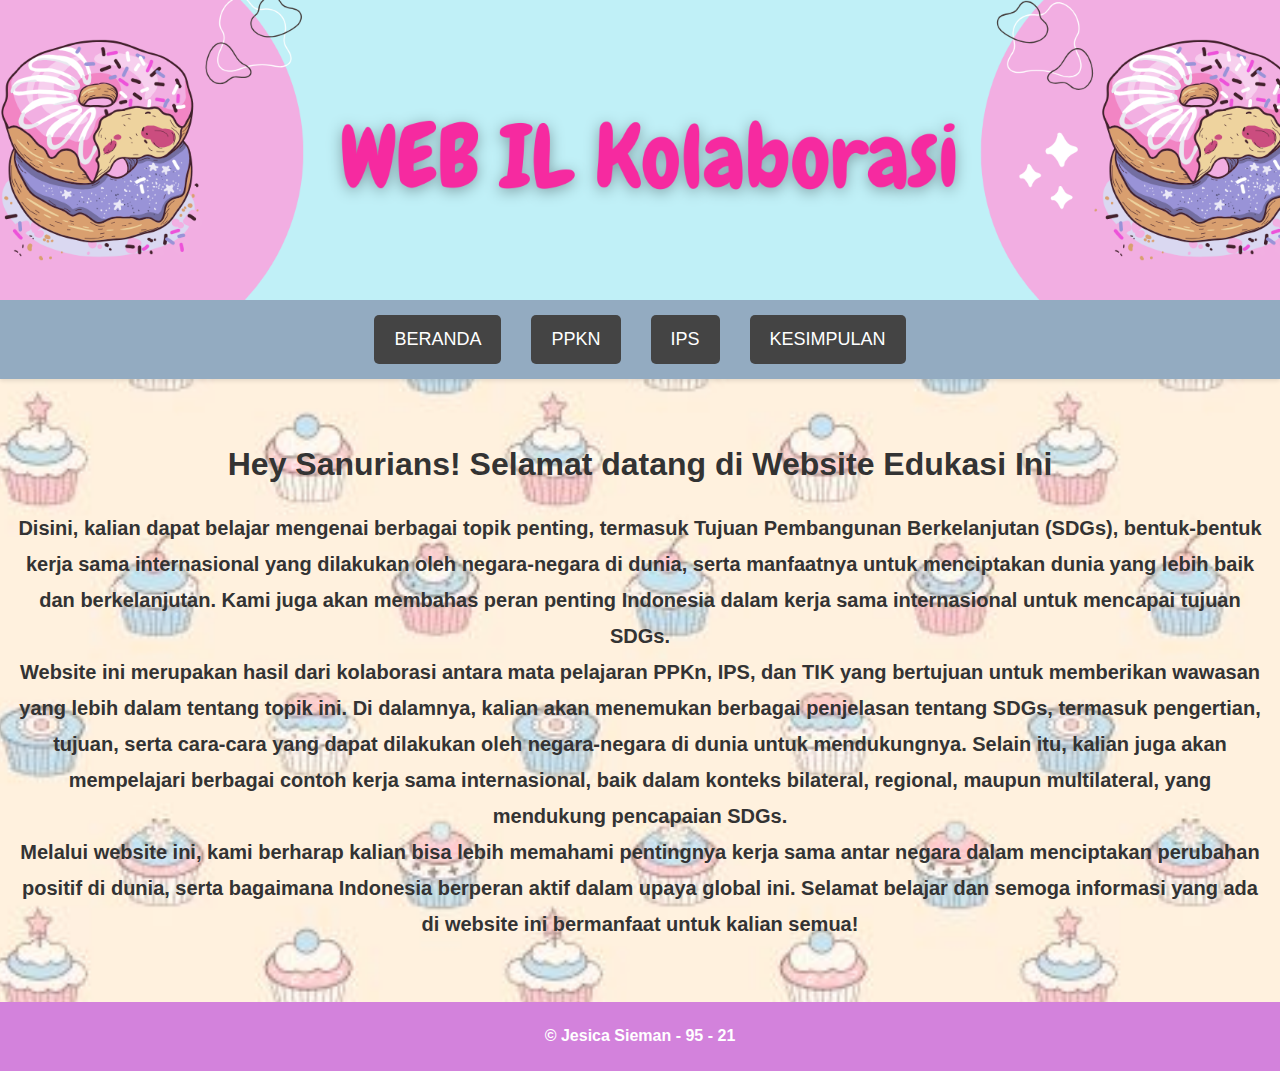
<file: index.html>
<!DOCTYPE html>
<html lang="id">
<head>
    <meta charset="UTF-8">
    <meta name="viewport" content="width=device-width, initial-scale=1.0">
    <title>Kolaborasi Web Il</title>
    <link rel="stylesheet" href="style.css">
</head>
<body>
    <!-- Header Section with the custom image -->
    <header>
        <img src="WEB IL Kolaborasi.png" alt="WEB IL KOLABORASI">
    </header>

    <!-- Navigation Bar -->
    <nav>
        <ul>
            <li><a href="index.html">Beranda</a></li>
            <li class="dropdown">
                <a href="#" class="dropbtn">PPKn</a>
                <div class="dropdown-content">
                    <a href="ppkn-kerjasama.html">Apa itu kerjasama</a>
                
                    <a href="ppkn-indonesia-jepang.html">Indonesia x Jepang</a>
                    <a href="ppkn-pancasila.html">Dampak dan nilai Pancasila</a>
                </div>
            </li>
            <li class="dropdown">
                <a href="#" class="dropbtn">IPS</a>
                <div class="dropdown-content">
                    <a href="ips-sdgs.html">SDGs</a>
                    <a href="ips-kerjasama.html">Kerjasama</a>
                    <a href="ips-hubungan-sebab-akibat.html">Hubungan Sebab Akibat</a>
                </div>
            </li>
            <li><a href="kesimpulan.html">Kesimpulan</a></li>
        </ul>
    </nav>

    <!-- Main Content -->
    <main>
        <section>
            <h2>Hey Sanurians! Selamat datang di Website Edukasi Ini</h2>
            <p>Disini, kalian dapat belajar mengenai berbagai topik penting, termasuk Tujuan Pembangunan Berkelanjutan (SDGs), bentuk-bentuk kerja sama internasional yang dilakukan oleh negara-negara di dunia, serta manfaatnya untuk menciptakan dunia yang lebih baik dan berkelanjutan. Kami juga akan membahas peran penting Indonesia dalam kerja sama internasional untuk mencapai tujuan SDGs.</p>

            <p>Website ini merupakan hasil dari kolaborasi antara mata pelajaran PPKn, IPS, dan TIK yang bertujuan untuk memberikan wawasan yang lebih dalam tentang topik ini. Di dalamnya, kalian akan menemukan berbagai penjelasan tentang SDGs, termasuk pengertian, tujuan, serta cara-cara yang dapat dilakukan oleh negara-negara di dunia untuk mendukungnya. Selain itu, kalian juga akan mempelajari berbagai contoh kerja sama internasional, baik dalam konteks bilateral, regional, maupun multilateral, yang mendukung pencapaian SDGs.</p>

            <p>Melalui website ini, kami berharap kalian bisa lebih memahami pentingnya kerja sama antar negara dalam menciptakan perubahan positif di dunia, serta bagaimana Indonesia berperan aktif dalam upaya global ini. Selamat belajar dan semoga informasi yang ada di website ini bermanfaat untuk kalian semua!</p>
        </section>
    </main>

    <!-- Footer -->
    <footer>
        <p>&copy; Jesica Sieman - 95 - 21</p>
    </footer>
</body>
</html>
</file>
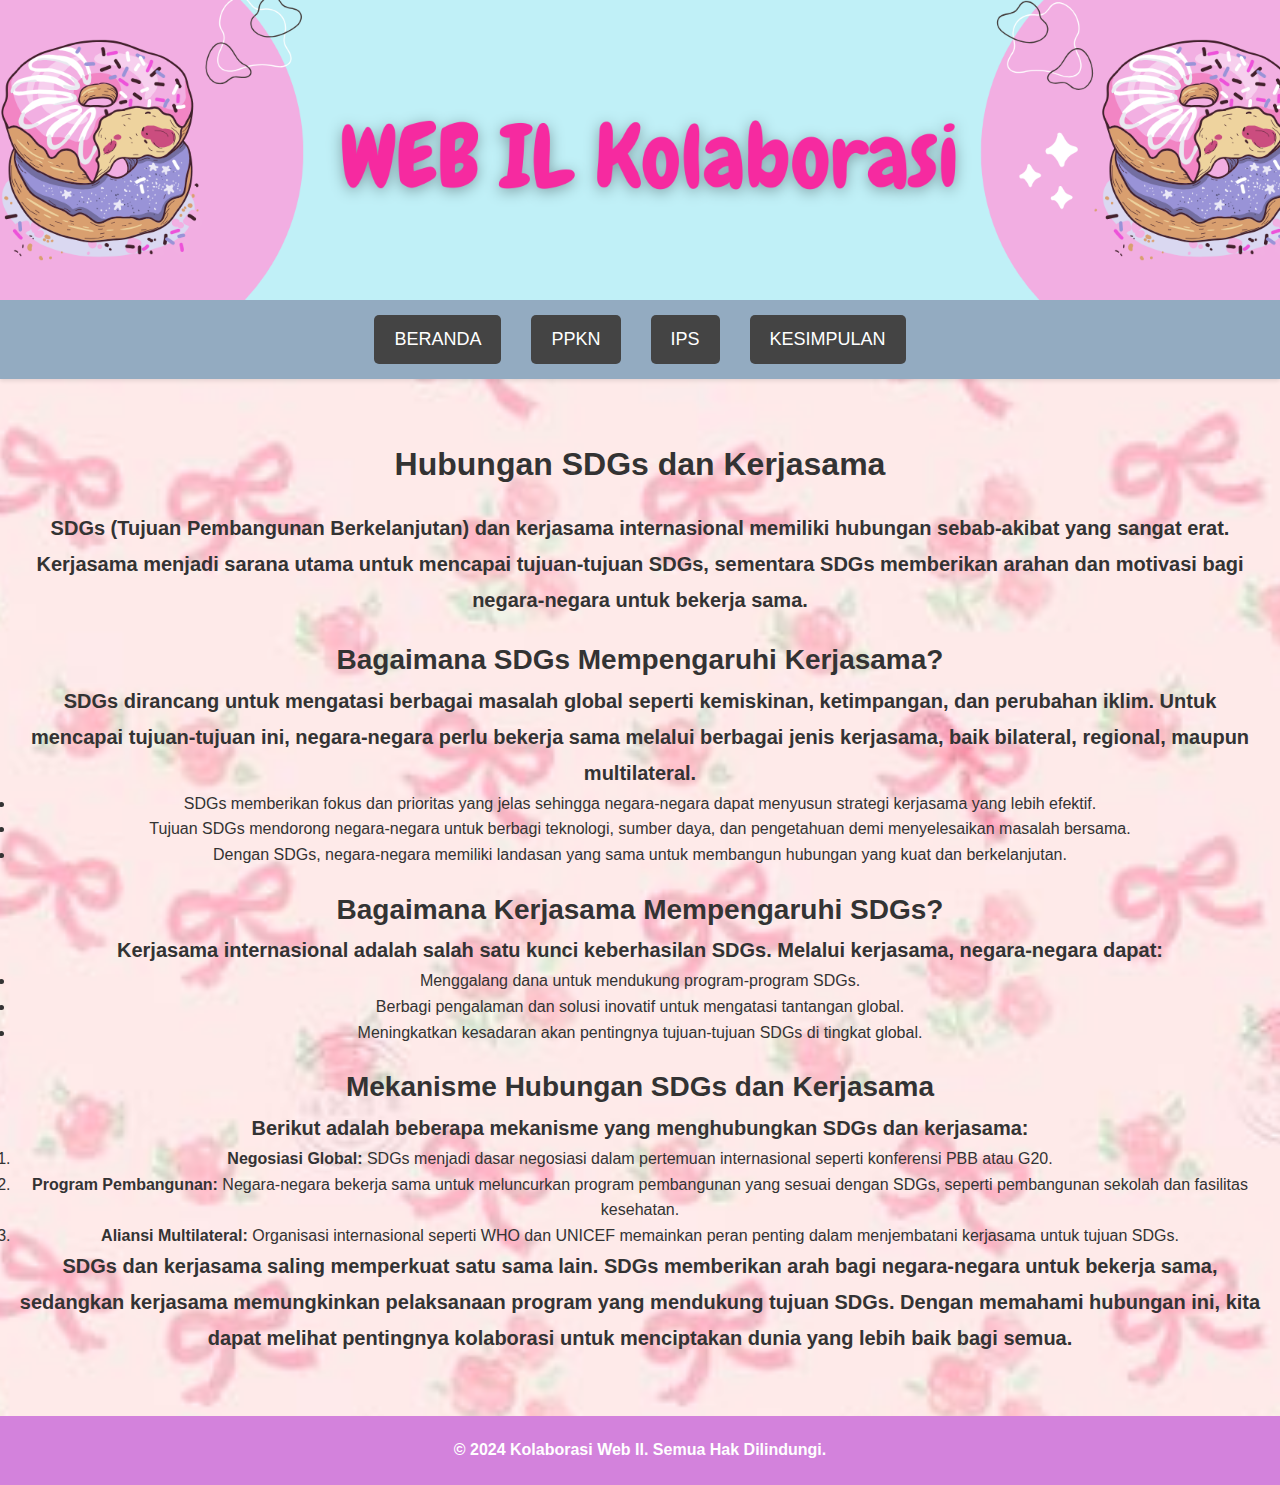
<file: ips-hubungan-sebab-akibat.html>
<!DOCTYPE html>
<html lang="id">
<head>
    <meta charset="UTF-8">
    <meta name="viewport" content="width=device-width, initial-scale=1.0">
    <title>Hubungan SDGs dan Kerjasama - IPS</title>
    <link rel="stylesheet" href="style.css">
    <style>
        body {
            background: url('no.7.jpg') no-repeat center center/cover;
        }
    </style>
</head>
<body>
    <!-- Header Section -->
    <header>
        <img src="WEB IL Kolaborasi.png" alt="WEB IL KOLABORASI">
    </header>

    <!-- Navigation Bar -->
    <nav>
        <ul>
            <li><a href="index.html">Beranda</a></li>
            <li class="dropdown">
                <a href="#" class="dropbtn">PPKn</a>
                <div class="dropdown-content">
                    <a href="ppkn-kerjasama.html">Apa itu Kerjasama</a>
                    <a href="ppkn-sdgs.html">SDGs dan Pendidikan</a>
                    <a href="ppkn-indonesia-jepang.html">Indonesia x Jepang</a>
                    <a href="ppkn-pancasila.html">Dampak dan Nilai Pancasila</a>
                </div>
            </li>
            <li class="dropdown">
                <a href="#" class="dropbtn">IPS</a>
                <div class="dropdown-content">
                    <a href="ips-sdgs.html">SDGs</a>
                    <a href="ips-kerjasama.html">Kerjasama</a>
                    <a href="ips-hubungan-sebab-akibat.html">Hubungan Sebab Akibat</a>
                </div>
            </li>
            <li><a href="kesimpulan.html">Kesimpulan</a></li>
        </ul>
    </nav>

    <!-- Main Content -->
    <main>
        <section>
            <h2>Hubungan SDGs dan Kerjasama</h2>
            <p>SDGs (Tujuan Pembangunan Berkelanjutan) dan kerjasama internasional memiliki hubungan sebab-akibat yang sangat erat. Kerjasama menjadi sarana utama untuk mencapai tujuan-tujuan SDGs, sementara SDGs memberikan arahan dan motivasi bagi negara-negara untuk bekerja sama.</p>

            <h3>Bagaimana SDGs Mempengaruhi Kerjasama?</h3>
            <p>SDGs dirancang untuk mengatasi berbagai masalah global seperti kemiskinan, ketimpangan, dan perubahan iklim. Untuk mencapai tujuan-tujuan ini, negara-negara perlu bekerja sama melalui berbagai jenis kerjasama, baik bilateral, regional, maupun multilateral.</p>
            <ul>
                <li>SDGs memberikan fokus dan prioritas yang jelas sehingga negara-negara dapat menyusun strategi kerjasama yang lebih efektif.</li>
                <li>Tujuan SDGs mendorong negara-negara untuk berbagi teknologi, sumber daya, dan pengetahuan demi menyelesaikan masalah bersama.</li>
                <li>Dengan SDGs, negara-negara memiliki landasan yang sama untuk membangun hubungan yang kuat dan berkelanjutan.</li>
            </ul>

            <h3>Bagaimana Kerjasama Mempengaruhi SDGs?</h3>
            <p>Kerjasama internasional adalah salah satu kunci keberhasilan SDGs. Melalui kerjasama, negara-negara dapat:</p>
            <ul>
                <li>Menggalang dana untuk mendukung program-program SDGs.</li>
                <li>Berbagi pengalaman dan solusi inovatif untuk mengatasi tantangan global.</li>
                <li>Meningkatkan kesadaran akan pentingnya tujuan-tujuan SDGs di tingkat global.</li>
            </ul>

            <h3>Mekanisme Hubungan SDGs dan Kerjasama</h3>
            <p>Berikut adalah beberapa mekanisme yang menghubungkan SDGs dan kerjasama:</p>
            <ol>
                <li><strong>Negosiasi Global:</strong> SDGs menjadi dasar negosiasi dalam pertemuan internasional seperti konferensi PBB atau G20.</li>
                <li><strong>Program Pembangunan:</strong> Negara-negara bekerja sama untuk meluncurkan program pembangunan yang sesuai dengan SDGs, seperti pembangunan sekolah dan fasilitas kesehatan.</li>
                <li><strong>Aliansi Multilateral:</strong> Organisasi internasional seperti WHO dan UNICEF memainkan peran penting dalam menjembatani kerjasama untuk tujuan SDGs.</li>
            </ol>

            <p>SDGs dan kerjasama saling memperkuat satu sama lain. SDGs memberikan arah bagi negara-negara untuk bekerja sama, sedangkan kerjasama memungkinkan pelaksanaan program yang mendukung tujuan SDGs. Dengan memahami hubungan ini, kita dapat melihat pentingnya kolaborasi untuk menciptakan dunia yang lebih baik bagi semua.</p>
        </section>
    </main>

    <!-- Footer -->
    <footer>
        <p>&copy; 2024 Kolaborasi Web Il. Semua Hak Dilindungi.</p>
    </footer>
</body>
</html>
</file>
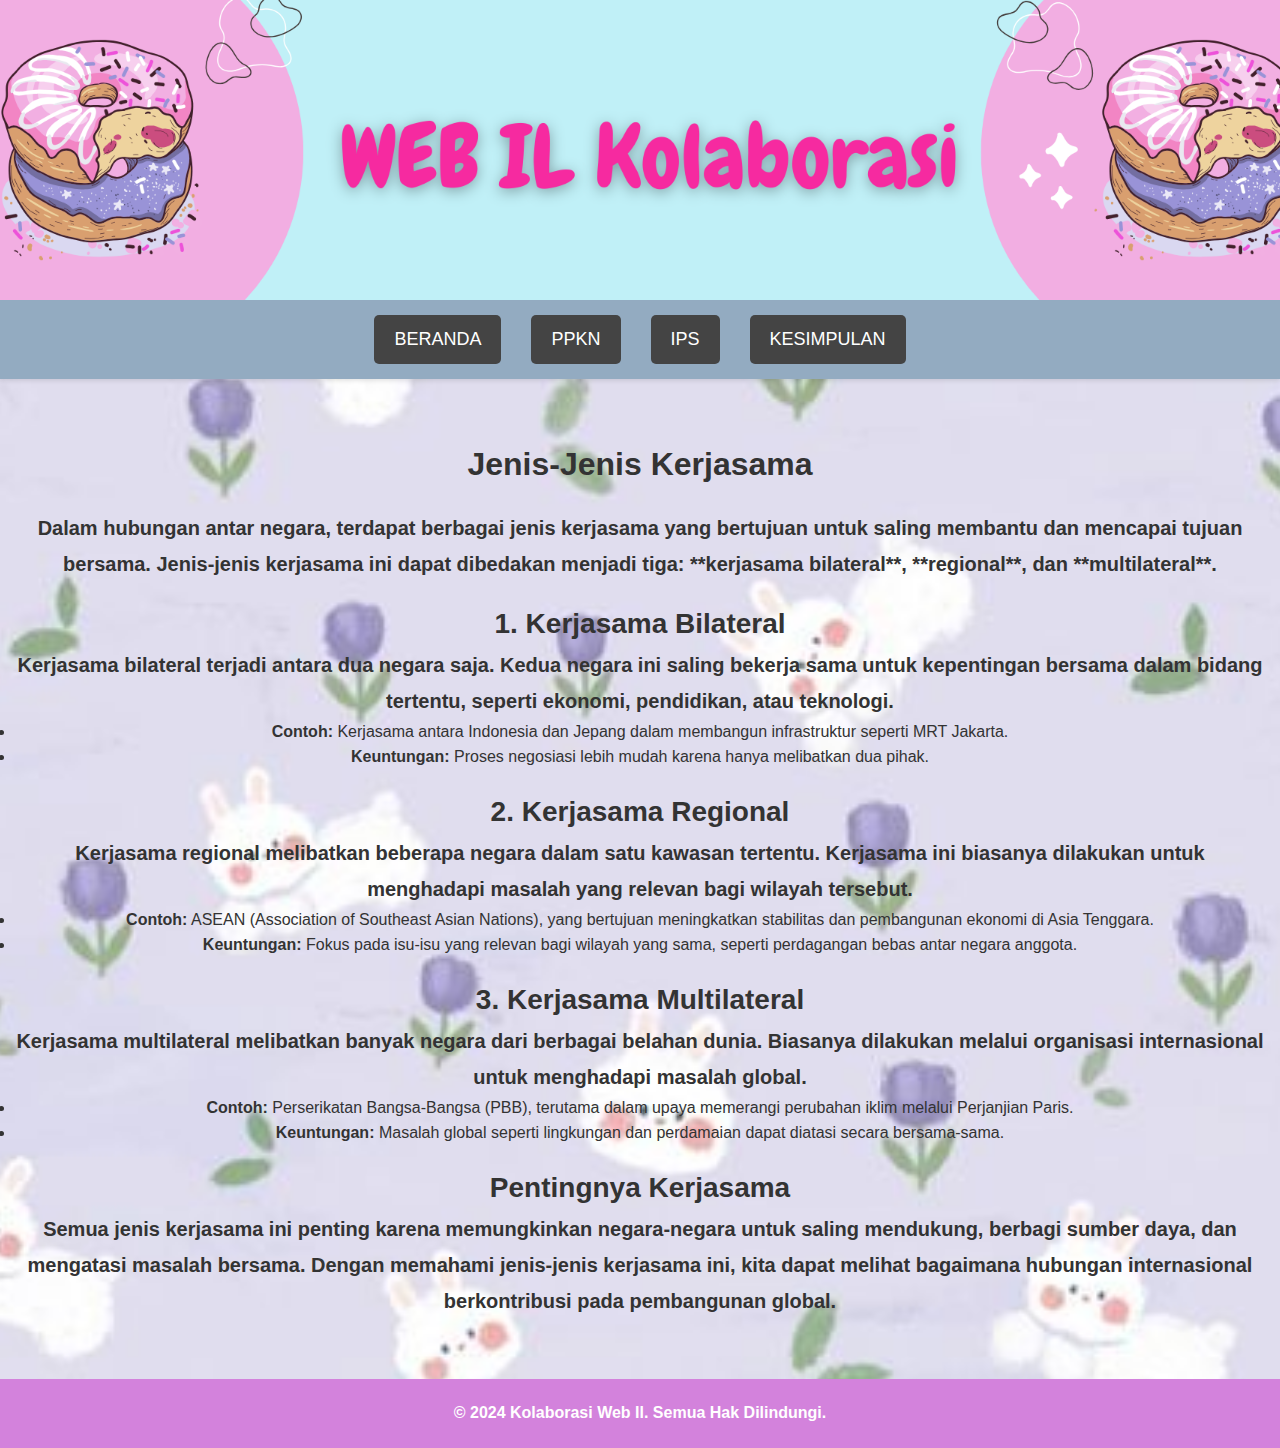
<file: ips-kerjasama.html>
<!DOCTYPE html>
<html lang="id">
<head>
    <meta charset="UTF-8">
    <meta name="viewport" content="width=device-width, initial-scale=1.0">
    <title>Jenis-Jenis Kerjasama - IPS</title>
    <link rel="stylesheet" href="style.css">
    <style>
        body {
            background: url('no.6.jpg') no-repeat center center/cover;
        }
    </style>
</head>
<body>
    <!-- Header Section -->
    <header>
        <img src="WEB IL Kolaborasi.png" alt="WEB IL KOLABORASI">
    </header>

    <!-- Navigation Bar -->
    <nav>
        <ul>
            <li><a href="index.html">Beranda</a></li>
            <li class="dropdown">
                <a href="#" class="dropbtn">PPKn</a>
                <div class="dropdown-content">
                    <a href="ppkn-kerjasama.html">Apa itu Kerjasama</a>
                    <a href="ppkn-sdgs.html">SDGs dan Pendidikan</a>
                    <a href="ppkn-indonesia-jepang.html">Indonesia x Jepang</a>
                    <a href="ppkn-pancasila.html">Dampak dan Nilai Pancasila</a>
                </div>
            </li>
            <li class="dropdown">
                <a href="#" class="dropbtn">IPS</a>
                <div class="dropdown-content">
                    <a href="ips-sdgs.html">SDGs</a>
                    <a href="ips-kerjasama.html">Kerjasama</a>
                    <a href="ips-hubungan-sebab-akibat.html">Hubungan Sebab Akibat</a>
                </div>
            </li>
            <li><a href="kesimpulan.html">Kesimpulan</a></li>
        </ul>
    </nav>

    <!-- Main Content -->
    <main>
        <section>
            <h2>Jenis-Jenis Kerjasama</h2>
            <p>Dalam hubungan antar negara, terdapat berbagai jenis kerjasama yang bertujuan untuk saling membantu dan mencapai tujuan bersama. Jenis-jenis kerjasama ini dapat dibedakan menjadi tiga: **kerjasama bilateral**, **regional**, dan **multilateral**.</p>

            <h3>1. Kerjasama Bilateral</h3>
            <p>Kerjasama bilateral terjadi antara dua negara saja. Kedua negara ini saling bekerja sama untuk kepentingan bersama dalam bidang tertentu, seperti ekonomi, pendidikan, atau teknologi.</p>
            <ul>
                <li><strong>Contoh:</strong> Kerjasama antara Indonesia dan Jepang dalam membangun infrastruktur seperti MRT Jakarta.</li>
                <li><strong>Keuntungan:</strong> Proses negosiasi lebih mudah karena hanya melibatkan dua pihak.</li>
            </ul>

            <h3>2. Kerjasama Regional</h3>
            <p>Kerjasama regional melibatkan beberapa negara dalam satu kawasan tertentu. Kerjasama ini biasanya dilakukan untuk menghadapi masalah yang relevan bagi wilayah tersebut.</p>
            <ul>
                <li><strong>Contoh:</strong> ASEAN (Association of Southeast Asian Nations), yang bertujuan meningkatkan stabilitas dan pembangunan ekonomi di Asia Tenggara.</li>
                <li><strong>Keuntungan:</strong> Fokus pada isu-isu yang relevan bagi wilayah yang sama, seperti perdagangan bebas antar negara anggota.</li>
            </ul>

            <h3>3. Kerjasama Multilateral</h3>
            <p>Kerjasama multilateral melibatkan banyak negara dari berbagai belahan dunia. Biasanya dilakukan melalui organisasi internasional untuk menghadapi masalah global.</p>
            <ul>
                <li><strong>Contoh:</strong> Perserikatan Bangsa-Bangsa (PBB), terutama dalam upaya memerangi perubahan iklim melalui Perjanjian Paris.</li>
                <li><strong>Keuntungan:</strong> Masalah global seperti lingkungan dan perdamaian dapat diatasi secara bersama-sama.</li>
            </ul>

            <h3>Pentingnya Kerjasama</h3>
            <p>Semua jenis kerjasama ini penting karena memungkinkan negara-negara untuk saling mendukung, berbagi sumber daya, dan mengatasi masalah bersama. Dengan memahami jenis-jenis kerjasama ini, kita dapat melihat bagaimana hubungan internasional berkontribusi pada pembangunan global.</p>
        </section>
    </main>

    <!-- Footer -->
    <footer>
        <p>&copy; 2024 Kolaborasi Web Il. Semua Hak Dilindungi.</p>
    </footer>
</body>
</html>
</file>
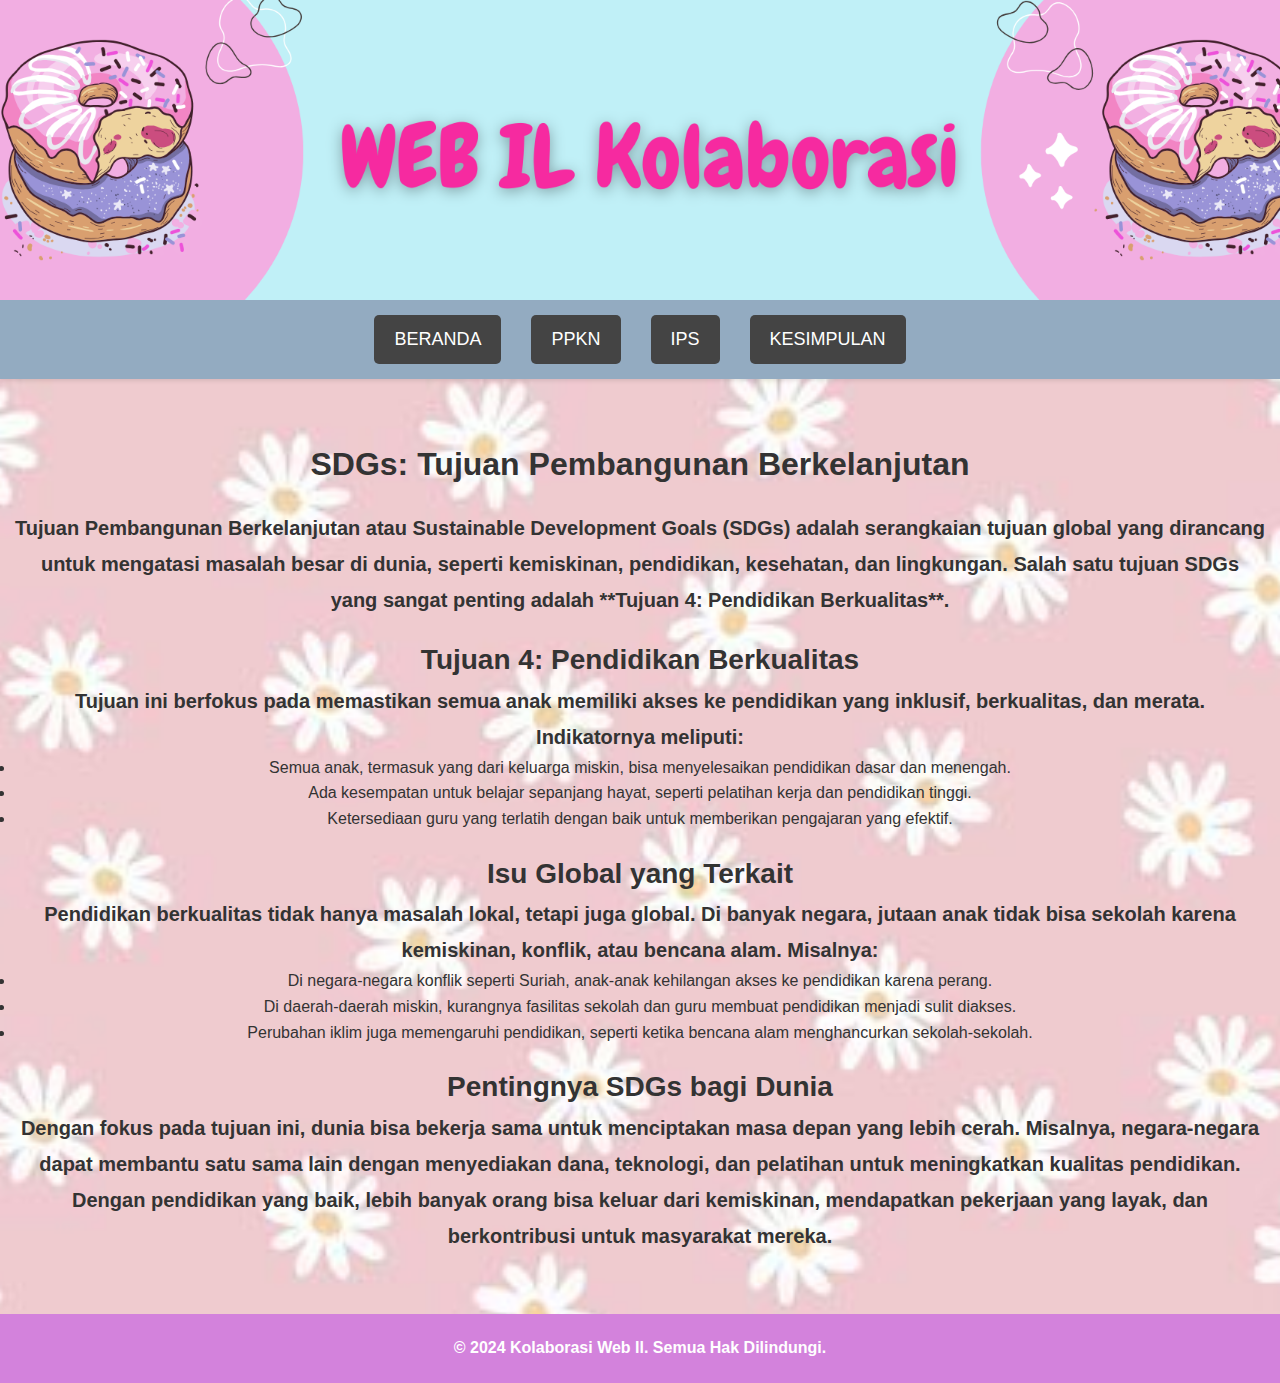
<file: ips-sdgs.html>
<!DOCTYPE html>
<html lang="id">
<head>
    <meta charset="UTF-8">
    <meta name="viewport" content="width=device-width, initial-scale=1.0">
    <title>SDGs dan Isu Global - IPS</title>
    <link rel="stylesheet" href="style.css">
    <style>
        body {
            background: url('no.5.jpg') no-repeat center center/cover;
        }
    </style>
</head>
<body>
    <!-- Header Section -->
    <header>
        <img src="WEB IL Kolaborasi.png" alt="WEB IL KOLABORASI">
    </header>

    <!-- Navigation Bar -->
    <nav>
        <ul>
            <li><a href="index.html">Beranda</a></li>
            <li class="dropdown">
                <a href="#" class="dropbtn">PPKn</a>
                <div class="dropdown-content">
                    <a href="ppkn-kerjasama.html">Apa itu Kerjasama</a>
                    <a href="ppkn-indonesia-jepang.html">Indonesia x Jepang</a>
                    <a href="ppkn-pancasila.html">Dampak dan Nilai Pancasila</a>
                </div>
            </li>
            <li class="dropdown">
                <a href="#" class="dropbtn">IPS</a>
                <div class="dropdown-content">
                    <a href="ips-sdgs.html">SDGs</a>
                    <a href="ips-kerjasama.html">Kerjasama</a>
                    <a href="ips-hubungan-sebab-akibat.html">Hubungan Sebab Akibat</a>
                </div>
            </li>
            <li><a href="kesimpulan.html">Kesimpulan</a></li>
        </ul>
    </nav>

    <!-- Main Content -->
    <main>
        <section>
            <h2>SDGs: Tujuan Pembangunan Berkelanjutan</h2>
            <p>Tujuan Pembangunan Berkelanjutan atau Sustainable Development Goals (SDGs) adalah serangkaian tujuan global yang dirancang untuk mengatasi masalah besar di dunia, seperti kemiskinan, pendidikan, kesehatan, dan lingkungan. Salah satu tujuan SDGs yang sangat penting adalah **Tujuan 4: Pendidikan Berkualitas**.</p>

            <h3>Tujuan 4: Pendidikan Berkualitas</h3>
            <p>Tujuan ini berfokus pada memastikan semua anak memiliki akses ke pendidikan yang inklusif, berkualitas, dan merata. Indikatornya meliputi:</p>
            <ul>
                <li>Semua anak, termasuk yang dari keluarga miskin, bisa menyelesaikan pendidikan dasar dan menengah.</li>
                <li>Ada kesempatan untuk belajar sepanjang hayat, seperti pelatihan kerja dan pendidikan tinggi.</li>
                <li>Ketersediaan guru yang terlatih dengan baik untuk memberikan pengajaran yang efektif.</li>
            </ul>

            <h3>Isu Global yang Terkait</h3>
            <p>Pendidikan berkualitas tidak hanya masalah lokal, tetapi juga global. Di banyak negara, jutaan anak tidak bisa sekolah karena kemiskinan, konflik, atau bencana alam. Misalnya:</p>
            <ul>
                <li>Di negara-negara konflik seperti Suriah, anak-anak kehilangan akses ke pendidikan karena perang.</li>
                <li>Di daerah-daerah miskin, kurangnya fasilitas sekolah dan guru membuat pendidikan menjadi sulit diakses.</li>
                <li>Perubahan iklim juga memengaruhi pendidikan, seperti ketika bencana alam menghancurkan sekolah-sekolah.</li>
            </ul>

            <h3>Pentingnya SDGs bagi Dunia</h3>
            <p>Dengan fokus pada tujuan ini, dunia bisa bekerja sama untuk menciptakan masa depan yang lebih cerah. Misalnya, negara-negara dapat membantu satu sama lain dengan menyediakan dana, teknologi, dan pelatihan untuk meningkatkan kualitas pendidikan. Dengan pendidikan yang baik, lebih banyak orang bisa keluar dari kemiskinan, mendapatkan pekerjaan yang layak, dan berkontribusi untuk masyarakat mereka.</p>
        </section>
    </main>

    <!-- Footer -->
    <footer>
        <p>&copy; 2024 Kolaborasi Web Il. Semua Hak Dilindungi.</p>
    </footer>
</body>
</html>
</file>
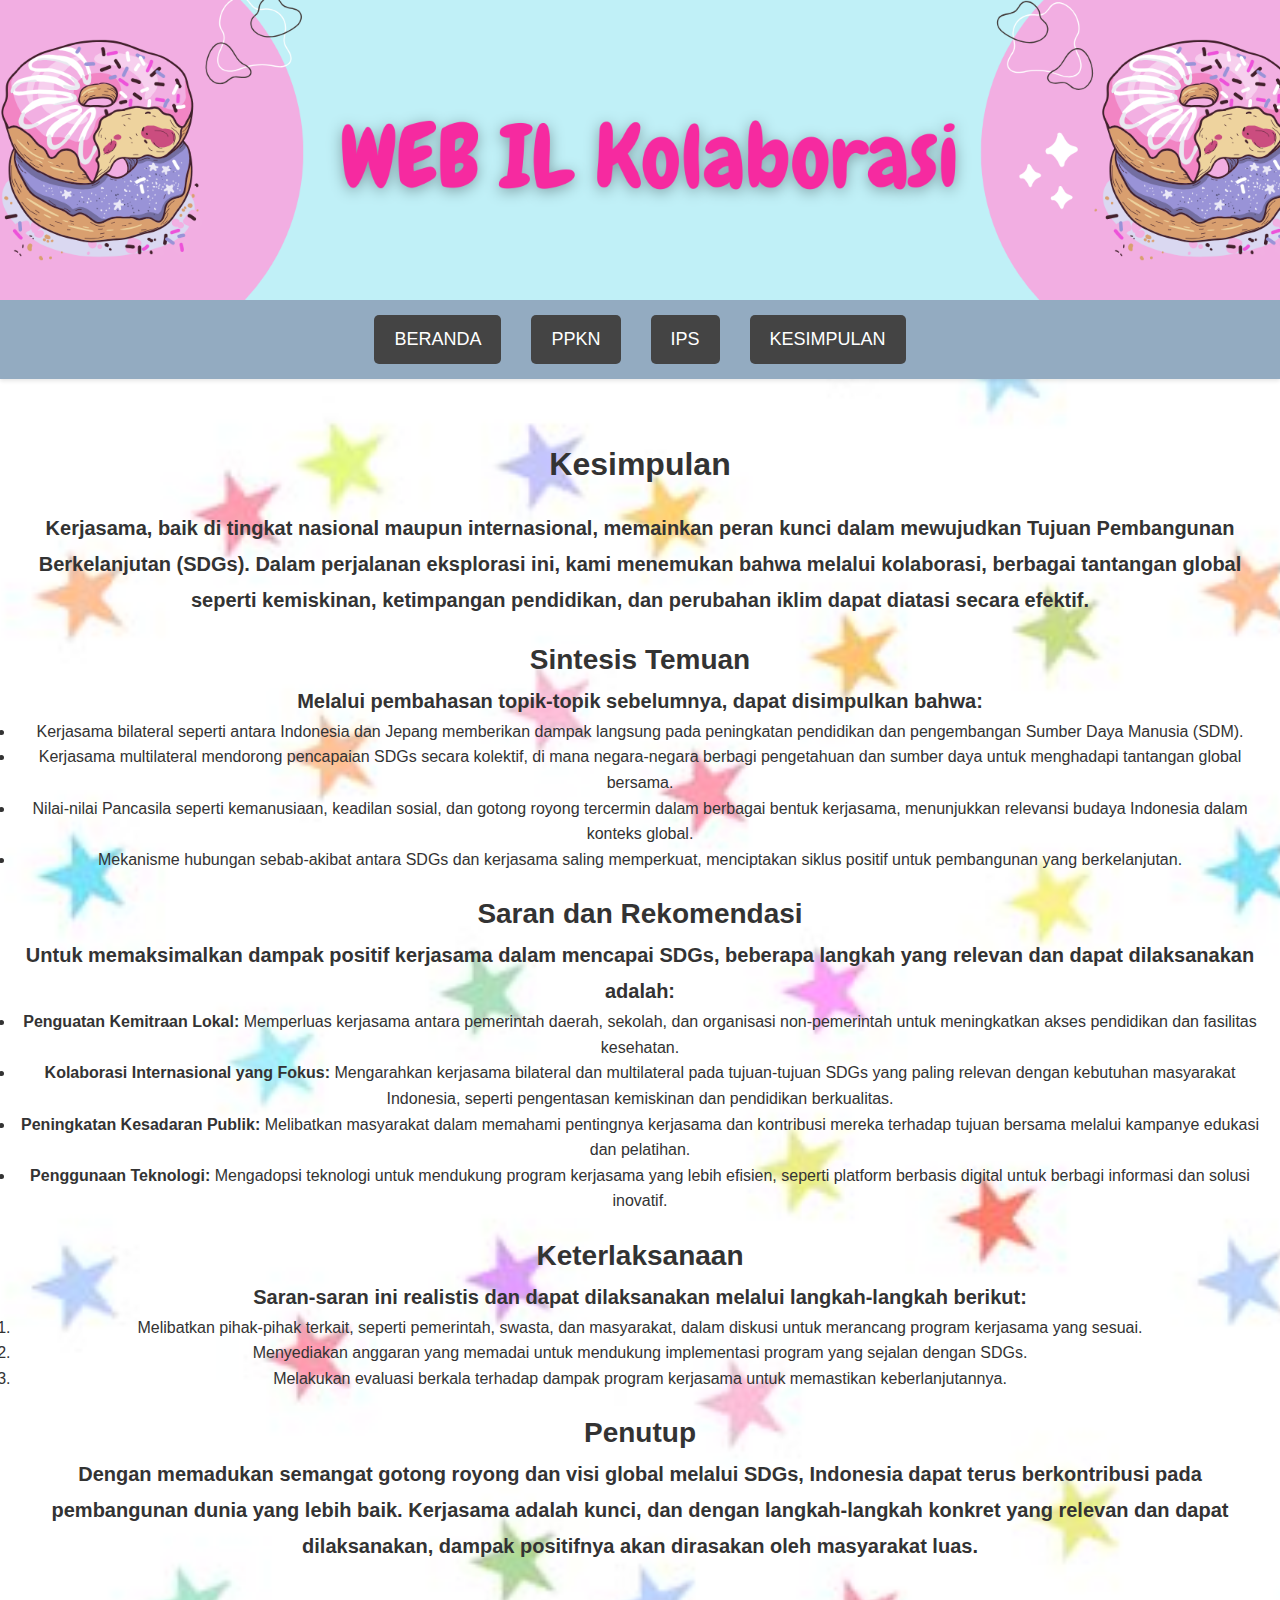
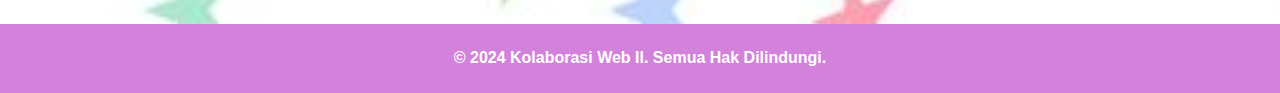
<file: kesimpulan.html>
<!DOCTYPE html>
<html lang="id">
<head>
    <meta charset="UTF-8">
    <meta name="viewport" content="width=device-width, initial-scale=1.0">
    <title>Kesimpulan - Kolaborasi Web IL</title>
    <link rel="stylesheet" href="style.css">
    <style>
        body {
            background: url('no.8.jpg') no-repeat center center/cover;
        }
    </style>
</head>
<body>
    <!-- Header Section -->
    <header>
        <img src="WEB IL Kolaborasi.png" alt="WEB IL KOLABORASI">
    </header>

    <!-- Navigation Bar -->
    <nav>
        <ul>
            <li><a href="index.html">Beranda</a></li>
            <li class="dropdown">
                <a href="#" class="dropbtn">PPKn</a>
                <div class="dropdown-content">
                    <a href="ppkn-kerjasama.html">Apa itu Kerjasama</a>
                    <a href="ppkn-sdgs.html">SDGs dan Pendidikan</a>
                    <a href="ppkn-indonesia-jepang.html">Indonesia x Jepang</a>
                    <a href="ppkn-pancasila.html">Dampak dan Nilai Pancasila</a>
                </div>
            </li>
            <li class="dropdown">
                <a href="#" class="dropbtn">IPS</a>
                <div class="dropdown-content">
                    <a href="ips-sdgs.html">SDGs</a>
                    <a href="ips-kerjasama.html">Kerjasama</a>
                    <a href="ips-hubungan-sebab-akibat.html">Hubungan Sebab Akibat</a>
                </div>
            </li>
            <li><a href="kesimpulan.html">Kesimpulan</a></li>
        </ul>
    </nav>

    <!-- Main Content -->
    <main>
        <section>
            <h2>Kesimpulan</h2>
            <p>Kerjasama, baik di tingkat nasional maupun internasional, memainkan peran kunci dalam mewujudkan Tujuan Pembangunan Berkelanjutan (SDGs). Dalam perjalanan eksplorasi ini, kami menemukan bahwa melalui kolaborasi, berbagai tantangan global seperti kemiskinan, ketimpangan pendidikan, dan perubahan iklim dapat diatasi secara efektif.</p>

            <h3>Sintesis Temuan</h3>
            <p>Melalui pembahasan topik-topik sebelumnya, dapat disimpulkan bahwa:</p>
            <ul>
                <li>Kerjasama bilateral seperti antara Indonesia dan Jepang memberikan dampak langsung pada peningkatan pendidikan dan pengembangan Sumber Daya Manusia (SDM).</li>
                <li>Kerjasama multilateral mendorong pencapaian SDGs secara kolektif, di mana negara-negara berbagi pengetahuan dan sumber daya untuk menghadapi tantangan global bersama.</li>
                <li>Nilai-nilai Pancasila seperti kemanusiaan, keadilan sosial, dan gotong royong tercermin dalam berbagai bentuk kerjasama, menunjukkan relevansi budaya Indonesia dalam konteks global.</li>
                <li>Mekanisme hubungan sebab-akibat antara SDGs dan kerjasama saling memperkuat, menciptakan siklus positif untuk pembangunan yang berkelanjutan.</li>
            </ul>

            <h3>Saran dan Rekomendasi</h3>
            <p>Untuk memaksimalkan dampak positif kerjasama dalam mencapai SDGs, beberapa langkah yang relevan dan dapat dilaksanakan adalah:</p>
            <ul>
                <li><strong>Penguatan Kemitraan Lokal:</strong> Memperluas kerjasama antara pemerintah daerah, sekolah, dan organisasi non-pemerintah untuk meningkatkan akses pendidikan dan fasilitas kesehatan.</li>
                <li><strong>Kolaborasi Internasional yang Fokus:</strong> Mengarahkan kerjasama bilateral dan multilateral pada tujuan-tujuan SDGs yang paling relevan dengan kebutuhan masyarakat Indonesia, seperti pengentasan kemiskinan dan pendidikan berkualitas.</li>
                <li><strong>Peningkatan Kesadaran Publik:</strong> Melibatkan masyarakat dalam memahami pentingnya kerjasama dan kontribusi mereka terhadap tujuan bersama melalui kampanye edukasi dan pelatihan.</li>
                <li><strong>Penggunaan Teknologi:</strong> Mengadopsi teknologi untuk mendukung program kerjasama yang lebih efisien, seperti platform berbasis digital untuk berbagi informasi dan solusi inovatif.</li>
            </ul>

            <h3>Keterlaksanaan</h3>
            <p>Saran-saran ini realistis dan dapat dilaksanakan melalui langkah-langkah berikut:</p>
            <ol>
                <li>Melibatkan pihak-pihak terkait, seperti pemerintah, swasta, dan masyarakat, dalam diskusi untuk merancang program kerjasama yang sesuai.</li>
                <li>Menyediakan anggaran yang memadai untuk mendukung implementasi program yang sejalan dengan SDGs.</li>
                <li>Melakukan evaluasi berkala terhadap dampak program kerjasama untuk memastikan keberlanjutannya.</li>
            </ol>

            <h3>Penutup</h3>
            <p>Dengan memadukan semangat gotong royong dan visi global melalui SDGs, Indonesia dapat terus berkontribusi pada pembangunan dunia yang lebih baik. Kerjasama adalah kunci, dan dengan langkah-langkah konkret yang relevan dan dapat dilaksanakan, dampak positifnya akan dirasakan oleh masyarakat luas.</p>
        </section>
    </main>

    <!-- Footer -->
    <footer>
        <p>&copy; 2024 Kolaborasi Web Il. Semua Hak Dilindungi.</p>
    </footer>
</body>
</html>
</file>
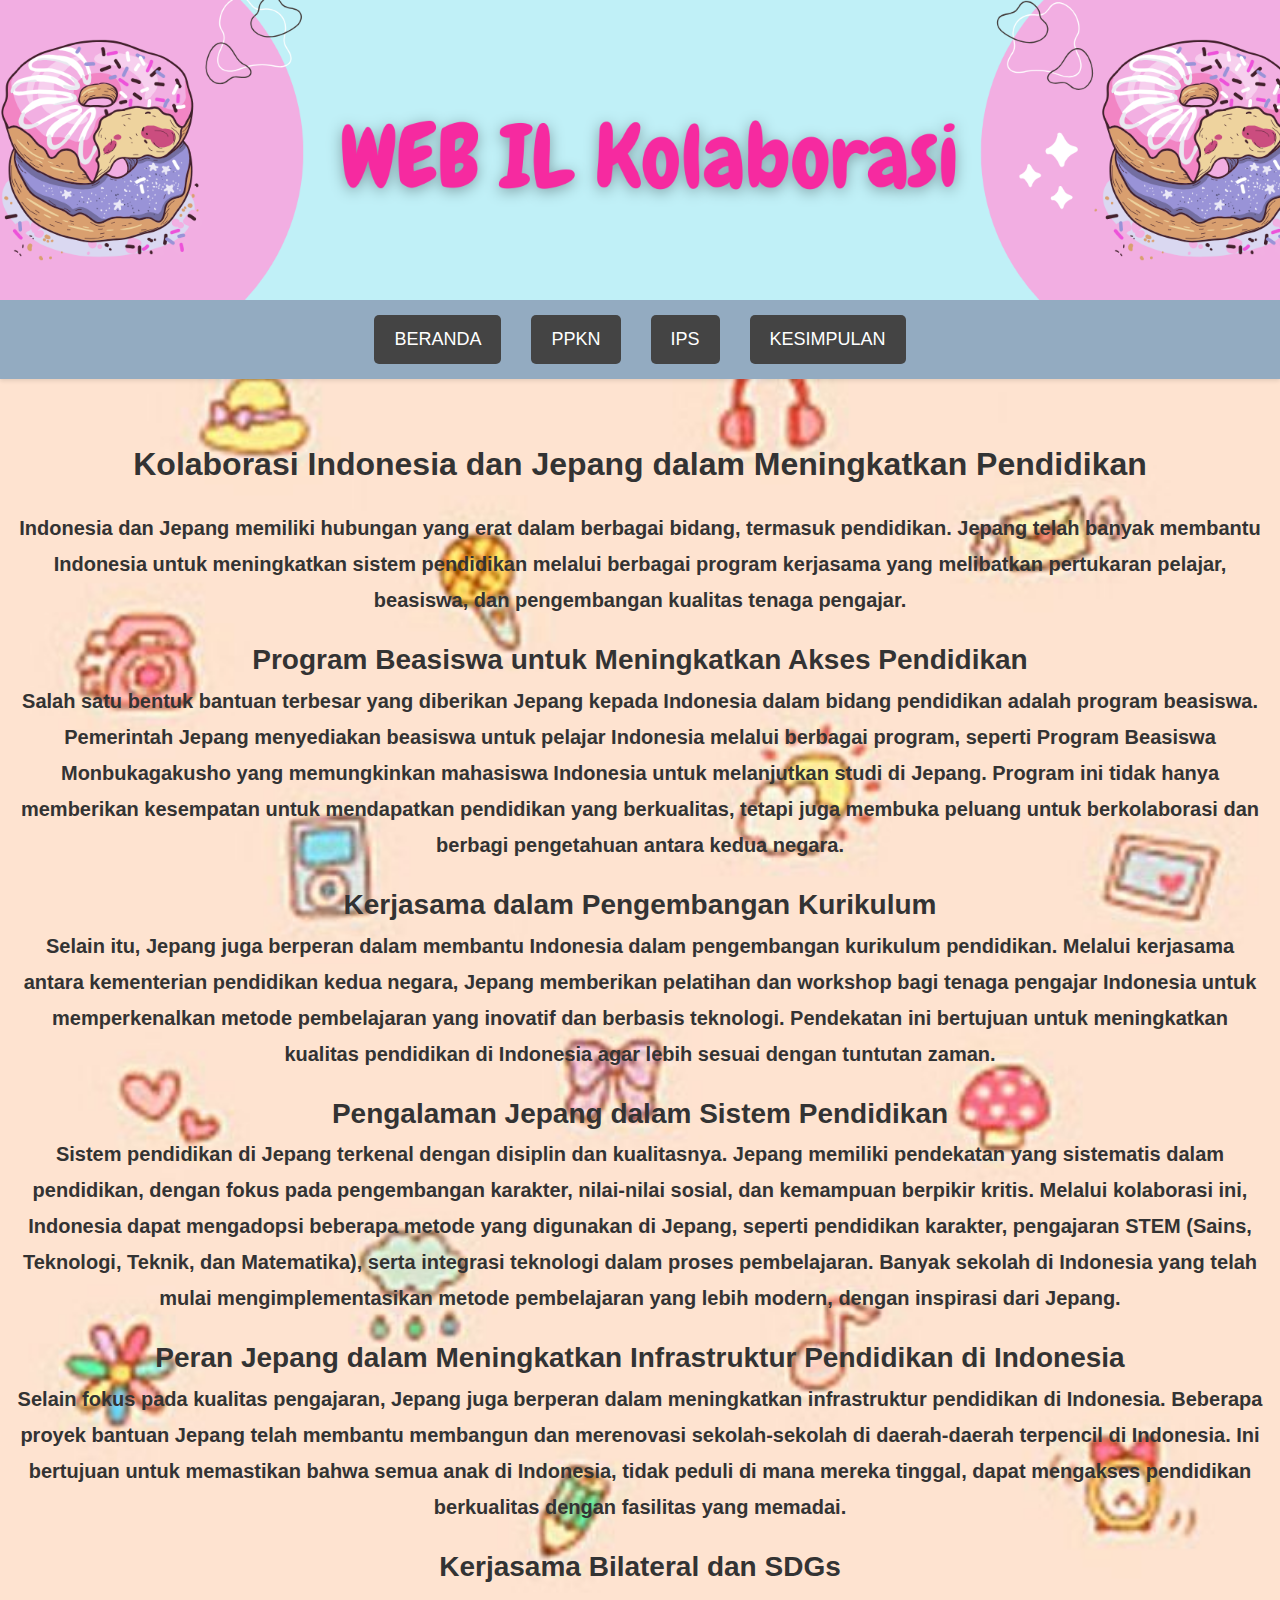
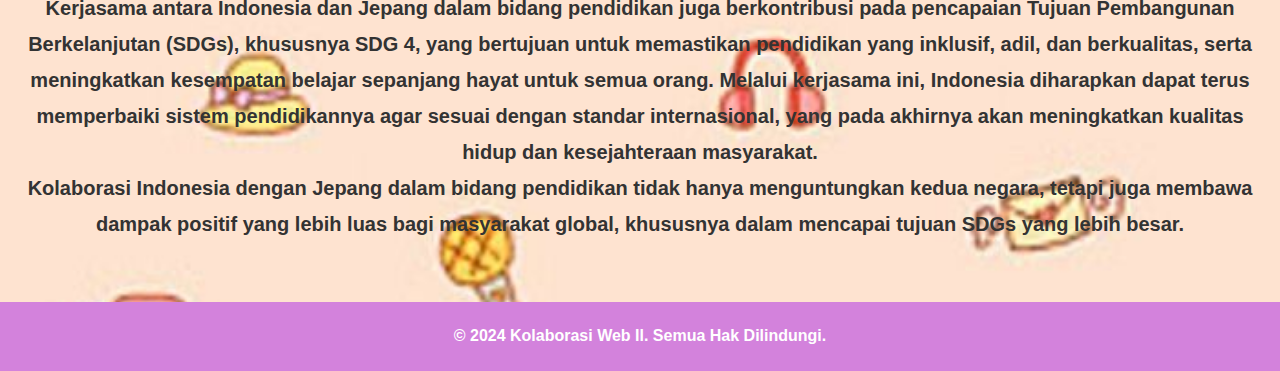
<file: ppkn-indonesia-jepang.html>
<!DOCTYPE html>
<html lang="id">
<head>
    <meta charset="UTF-8">
    <meta name="viewport" content="width=device-width, initial-scale=1.0">
    <title>Indonesia x Jepang - Kolaborasi untuk Pendidikan</title>
    <link rel="stylesheet" href="style.css">
</head>
<body class="ppkn-indonesia-jepang">
    <!-- Header Section with custom image -->
    <header>
        <img src="WEB IL Kolaborasi.png" alt="WEB IL KOLABORASI">
    </header>

    <!-- Navigation Bar -->
    <nav>
        <ul>
            <li><a href="index.html">Beranda</a></li>
            <li class="dropdown">
                <a href="#" class="dropbtn">PPKn</a>
                <div class="dropdown-content">
                    <a href="ppkn-kerjasama.html">Apa itu kerjasama</a>
                  
                    <a href="ppkn-indonesia-jepang.html">Indonesia x Jepang</a>
                    <a href="ppkn-pancasila.html">Dampak dan nilai Pancasila</a>
                </div>
            </li>
            <li class="dropdown">
                <a href="#" class="dropbtn">IPS</a>
                <div class="dropdown-content">
                    <a href="ips-sdgs.html">SDGs</a>
                    <a href="ips-kerjasama.html">Kerjasama</a>
                    <a href="ips-hubungan-sebab-akibat.html">Hubungan Sebab Akibat</a>
                </div>
            </li>
            <li><a href="kesimpulan.html">Kesimpulan</a></li>
        </ul>
    </nav>

    <!-- Main Content -->
    <main>
        <section>
            <h2>Kolaborasi Indonesia dan Jepang dalam Meningkatkan Pendidikan</h2>
            <p>Indonesia dan Jepang memiliki hubungan yang erat dalam berbagai bidang, termasuk pendidikan. Jepang telah banyak membantu Indonesia untuk meningkatkan sistem pendidikan melalui berbagai program kerjasama yang melibatkan pertukaran pelajar, beasiswa, dan pengembangan kualitas tenaga pengajar.</p>

            <h3>Program Beasiswa untuk Meningkatkan Akses Pendidikan</h3>
            <p>Salah satu bentuk bantuan terbesar yang diberikan Jepang kepada Indonesia dalam bidang pendidikan adalah program beasiswa. Pemerintah Jepang menyediakan beasiswa untuk pelajar Indonesia melalui berbagai program, seperti Program Beasiswa Monbukagakusho yang memungkinkan mahasiswa Indonesia untuk melanjutkan studi di Jepang. Program ini tidak hanya memberikan kesempatan untuk mendapatkan pendidikan yang berkualitas, tetapi juga membuka peluang untuk berkolaborasi dan berbagi pengetahuan antara kedua negara.</p>

            <h3>Kerjasama dalam Pengembangan Kurikulum</h3>
            <p>Selain itu, Jepang juga berperan dalam membantu Indonesia dalam pengembangan kurikulum pendidikan. Melalui kerjasama antara kementerian pendidikan kedua negara, Jepang memberikan pelatihan dan workshop bagi tenaga pengajar Indonesia untuk memperkenalkan metode pembelajaran yang inovatif dan berbasis teknologi. Pendekatan ini bertujuan untuk meningkatkan kualitas pendidikan di Indonesia agar lebih sesuai dengan tuntutan zaman.</p>

            <h3>Pengalaman Jepang dalam Sistem Pendidikan</h3>
            <p>Sistem pendidikan di Jepang terkenal dengan disiplin dan kualitasnya. Jepang memiliki pendekatan yang sistematis dalam pendidikan, dengan fokus pada pengembangan karakter, nilai-nilai sosial, dan kemampuan berpikir kritis. Melalui kolaborasi ini, Indonesia dapat mengadopsi beberapa metode yang digunakan di Jepang, seperti pendidikan karakter, pengajaran STEM (Sains, Teknologi, Teknik, dan Matematika), serta integrasi teknologi dalam proses pembelajaran. Banyak sekolah di Indonesia yang telah mulai mengimplementasikan metode pembelajaran yang lebih modern, dengan inspirasi dari Jepang.</p>

            <h3>Peran Jepang dalam Meningkatkan Infrastruktur Pendidikan di Indonesia</h3>
            <p>Selain fokus pada kualitas pengajaran, Jepang juga berperan dalam meningkatkan infrastruktur pendidikan di Indonesia. Beberapa proyek bantuan Jepang telah membantu membangun dan merenovasi sekolah-sekolah di daerah-daerah terpencil di Indonesia. Ini bertujuan untuk memastikan bahwa semua anak di Indonesia, tidak peduli di mana mereka tinggal, dapat mengakses pendidikan berkualitas dengan fasilitas yang memadai.</p>

            <h3>Kerjasama Bilateral dan SDGs</h3>
            <p>Kerjasama antara Indonesia dan Jepang dalam bidang pendidikan juga berkontribusi pada pencapaian Tujuan Pembangunan Berkelanjutan (SDGs), khususnya SDG 4, yang bertujuan untuk memastikan pendidikan yang inklusif, adil, dan berkualitas, serta meningkatkan kesempatan belajar sepanjang hayat untuk semua orang. Melalui kerjasama ini, Indonesia diharapkan dapat terus memperbaiki sistem pendidikannya agar sesuai dengan standar internasional, yang pada akhirnya akan meningkatkan kualitas hidup dan kesejahteraan masyarakat.</p>

            <p>Kolaborasi Indonesia dengan Jepang dalam bidang pendidikan tidak hanya menguntungkan kedua negara, tetapi juga membawa dampak positif yang lebih luas bagi masyarakat global, khususnya dalam mencapai tujuan SDGs yang lebih besar.</p>
        </section>
    </main>

    <!-- Footer -->
    <footer>
        <p>&copy; 2024 Kolaborasi Web Il. Semua Hak Dilindungi.</p>
    </footer>
</body>
</html>
</file>
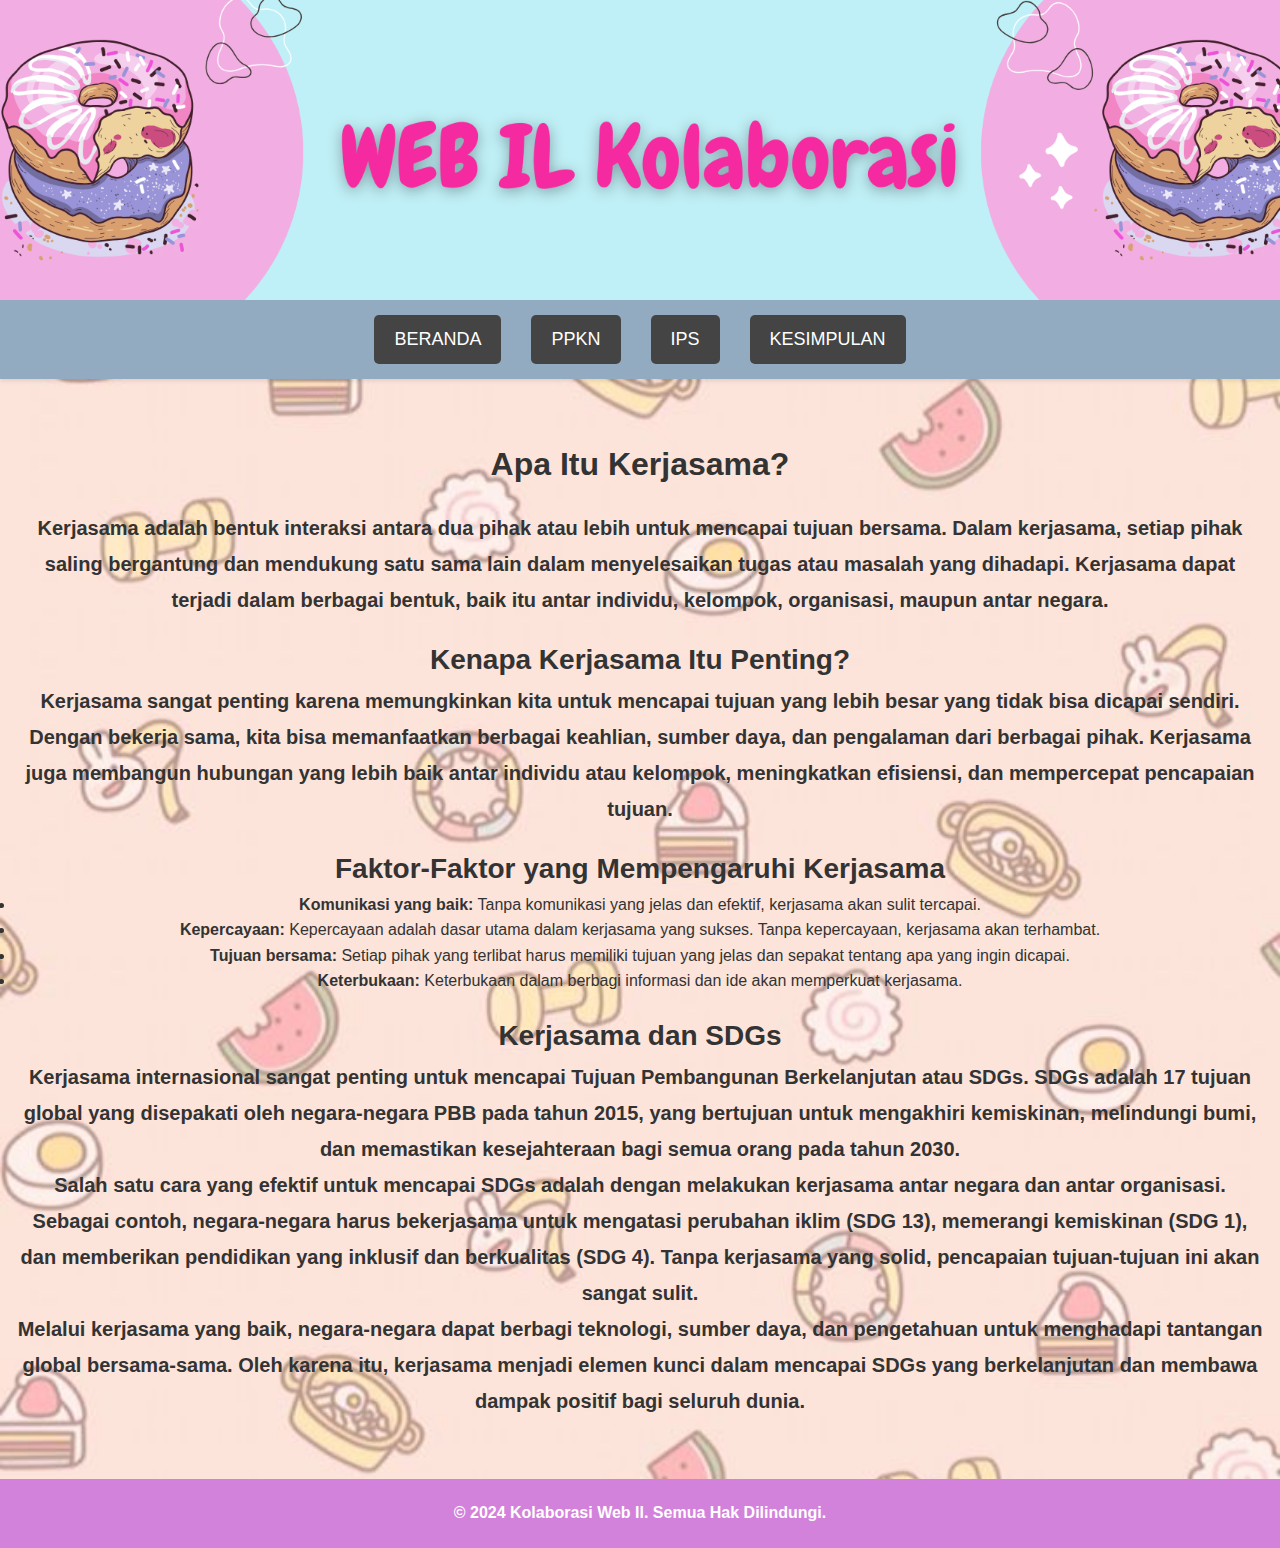
<file: ppkn-kerjasama.html>
<!DOCTYPE html>
<html lang="id">
<head>
    <meta charset="UTF-8">
    <meta name="viewport" content="width=device-width, initial-scale=1.0">
    <title>Apa Itu Kerjasama? - Kolaborasi Web Il</title>
    <link rel="stylesheet" href="style.css">
</head>
<body class="ppkn-kerjasama-page"> <!-- Add class for specific page background -->
    <!-- Header Section with the custom image -->
    <header>
        <img src="WEB IL Kolaborasi.png" alt="WEB IL KOLABORASI">
    </header>

    <!-- Navigation Bar -->
    <nav>
        <ul>
            <li><a href="index.html">Beranda</a></li>
            <li class="dropdown">
                <a href="#" class="dropbtn">PPKn</a>
                <div class="dropdown-content">
                    <a href="ppkn-kerjasama.html">Apa itu kerjasama</a>
                  
                    <a href="ppkn-indonesia-jepang.html">Indonesia x Jepang</a>
                    <a href="ppkn-pancasila.html">Dampak dan nilai Pancasila</a>
                </div>
            </li>
            <li class="dropdown">
                <a href="#" class="dropbtn">IPS</a>
                <div class="dropdown-content">
                    <a href="ips-sdgs.html">SDGs</a>
                    <a href="ips-kerjasama.html">Kerjasama</a>
                    <a href="ips-hubungan-sebab-akibat.html">Hubungan Sebab Akibat</a>
                </div>
            </li>
            <li><a href="kesimpulan.html">Kesimpulan</a></li>
        </ul>
    </nav>

    <!-- Main Content -->
    <main>
        <section>
            <h2>Apa Itu Kerjasama?</h2>
            <p>Kerjasama adalah bentuk interaksi antara dua pihak atau lebih untuk mencapai tujuan bersama. Dalam kerjasama, setiap pihak saling bergantung dan mendukung satu sama lain dalam menyelesaikan tugas atau masalah yang dihadapi. Kerjasama dapat terjadi dalam berbagai bentuk, baik itu antar individu, kelompok, organisasi, maupun antar negara.</p>

            <h3>Kenapa Kerjasama Itu Penting?</h3>
            <p>Kerjasama sangat penting karena memungkinkan kita untuk mencapai tujuan yang lebih besar yang tidak bisa dicapai sendiri. Dengan bekerja sama, kita bisa memanfaatkan berbagai keahlian, sumber daya, dan pengalaman dari berbagai pihak. Kerjasama juga membangun hubungan yang lebih baik antar individu atau kelompok, meningkatkan efisiensi, dan mempercepat pencapaian tujuan.</p>

            <h3>Faktor-Faktor yang Mempengaruhi Kerjasama</h3>
            <ul>
                <li><strong>Komunikasi yang baik:</strong> Tanpa komunikasi yang jelas dan efektif, kerjasama akan sulit tercapai.</li>
                <li><strong>Kepercayaan:</strong> Kepercayaan adalah dasar utama dalam kerjasama yang sukses. Tanpa kepercayaan, kerjasama akan terhambat.</li>
                <li><strong>Tujuan bersama:</strong> Setiap pihak yang terlibat harus memiliki tujuan yang jelas dan sepakat tentang apa yang ingin dicapai.</li>
                <li><strong>Keterbukaan:</strong> Keterbukaan dalam berbagi informasi dan ide akan memperkuat kerjasama.</li>
            </ul>

            <h3>Kerjasama dan SDGs</h3>
            <p>Kerjasama internasional sangat penting untuk mencapai Tujuan Pembangunan Berkelanjutan atau SDGs. SDGs adalah 17 tujuan global yang disepakati oleh negara-negara PBB pada tahun 2015, yang bertujuan untuk mengakhiri kemiskinan, melindungi bumi, dan memastikan kesejahteraan bagi semua orang pada tahun 2030.</p>

            <p>Salah satu cara yang efektif untuk mencapai SDGs adalah dengan melakukan kerjasama antar negara dan antar organisasi. Sebagai contoh, negara-negara harus bekerjasama untuk mengatasi perubahan iklim (SDG 13), memerangi kemiskinan (SDG 1), dan memberikan pendidikan yang inklusif dan berkualitas (SDG 4). Tanpa kerjasama yang solid, pencapaian tujuan-tujuan ini akan sangat sulit.</p>

            <p>Melalui kerjasama yang baik, negara-negara dapat berbagi teknologi, sumber daya, dan pengetahuan untuk menghadapi tantangan global bersama-sama. Oleh karena itu, kerjasama menjadi elemen kunci dalam mencapai SDGs yang berkelanjutan dan membawa dampak positif bagi seluruh dunia.</p>
        </section>
    </main>

    <!-- Footer -->
    <footer>
        <p>&copy; 2024 Kolaborasi Web Il. Semua Hak Dilindungi.</p>
    </footer>
</body>
</html>
</file>
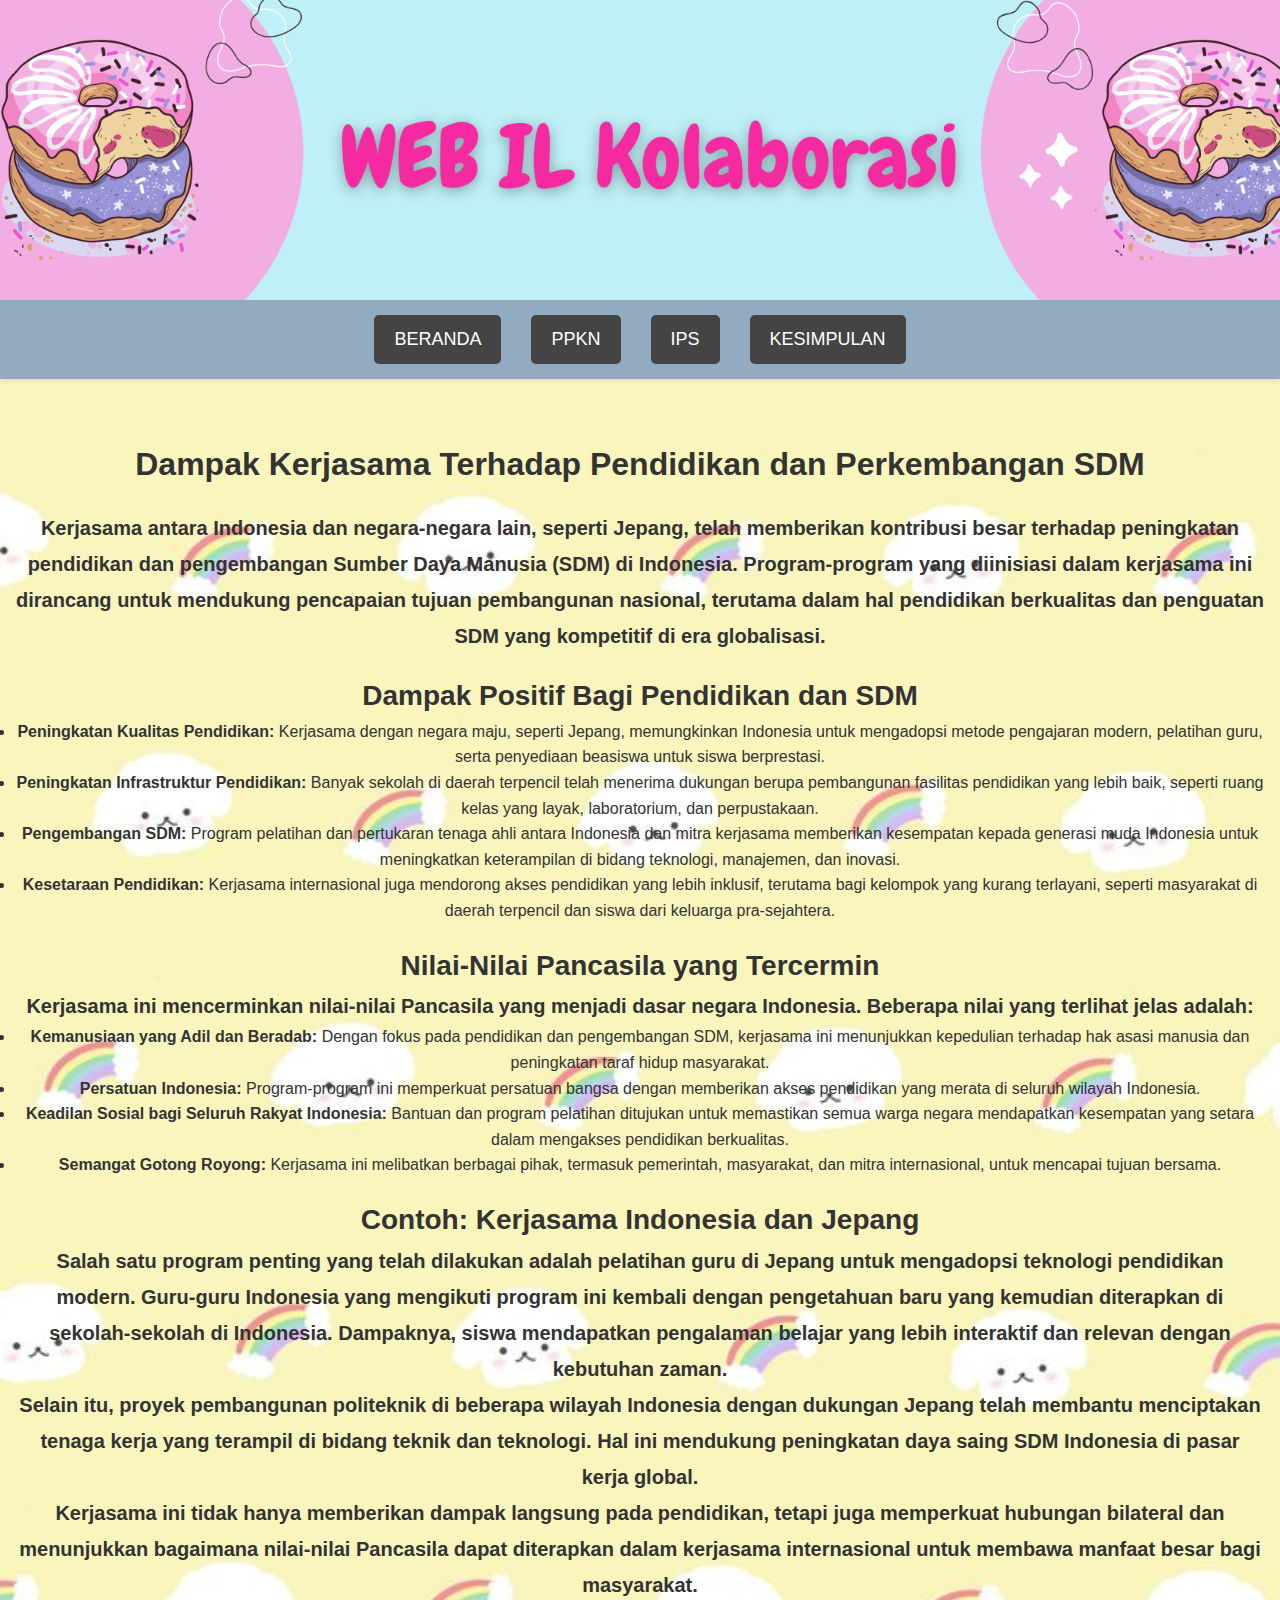
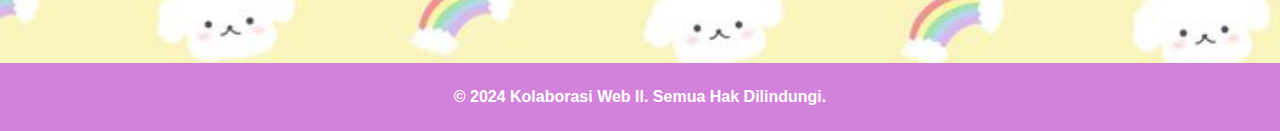
<file: ppkn-pancasila.html>
<!DOCTYPE html>
<html lang="id">
<head>
    <meta charset="UTF-8">
    <meta name="viewport" content="width=device-width, initial-scale=1.0">
    <title>Dampak Kerjasama & Pancasila - Kolaborasi Web Il</title>
    <link rel="stylesheet" href="style.css">
</head>
<body class="ppkn-pancasila">
    <!-- Header Section with custom image -->
    <header>
        <img src="WEB IL Kolaborasi.png" alt="WEB IL KOLABORASI">
    </header>

    <!-- Navigation Bar -->
    <nav>
        <ul>
            <li><a href="index.html">Beranda</a></li>
            <li class="dropdown">
                <a href="#" class="dropbtn">PPKn</a>
                <div class="dropdown-content">
                    <a href="ppkn-kerjasama.html">Apa itu kerjasama</a>
            
                    <a href="ppkn-indonesia-jepang.html">Indonesia x Jepang</a>
                    <a href="ppkn-pancasila.html">Dampak & Pancasila</a>
                </div>
            </li>
            <li class="dropdown">
                <a href="#" class="dropbtn">IPS</a>
                <div class="dropdown-content">
                    <a href="ips-sdgs.html">SDGs</a>
                    <a href="ips-kerjasama.html">Kerjasama</a>
                    <a href="ips-hubungan-sebab-akibat.html">Hubungan Sebab Akibat</a>
                </div>
            </li>
            <li><a href="kesimpulan.html">Kesimpulan</a></li>
        </ul>
    </nav>

    <!-- Main Content -->
    <main>
        <section>
            <h2>Dampak Kerjasama Terhadap Pendidikan dan Perkembangan SDM</h2>
            <p>Kerjasama antara Indonesia dan negara-negara lain, seperti Jepang, telah memberikan kontribusi besar terhadap peningkatan pendidikan dan pengembangan Sumber Daya Manusia (SDM) di Indonesia. Program-program yang diinisiasi dalam kerjasama ini dirancang untuk mendukung pencapaian tujuan pembangunan nasional, terutama dalam hal pendidikan berkualitas dan penguatan SDM yang kompetitif di era globalisasi.</p>

            <h3>Dampak Positif Bagi Pendidikan dan SDM</h3>
            <ul>
                <li><strong>Peningkatan Kualitas Pendidikan:</strong> Kerjasama dengan negara maju, seperti Jepang, memungkinkan Indonesia untuk mengadopsi metode pengajaran modern, pelatihan guru, serta penyediaan beasiswa untuk siswa berprestasi.</li>
                <li><strong>Peningkatan Infrastruktur Pendidikan:</strong> Banyak sekolah di daerah terpencil telah menerima dukungan berupa pembangunan fasilitas pendidikan yang lebih baik, seperti ruang kelas yang layak, laboratorium, dan perpustakaan.</li>
                <li><strong>Pengembangan SDM:</strong> Program pelatihan dan pertukaran tenaga ahli antara Indonesia dan mitra kerjasama memberikan kesempatan kepada generasi muda Indonesia untuk meningkatkan keterampilan di bidang teknologi, manajemen, dan inovasi.</li>
                <li><strong>Kesetaraan Pendidikan:</strong> Kerjasama internasional juga mendorong akses pendidikan yang lebih inklusif, terutama bagi kelompok yang kurang terlayani, seperti masyarakat di daerah terpencil dan siswa dari keluarga pra-sejahtera.</li>
            </ul>

            <h3>Nilai-Nilai Pancasila yang Tercermin</h3>
            <p>Kerjasama ini mencerminkan nilai-nilai Pancasila yang menjadi dasar negara Indonesia. Beberapa nilai yang terlihat jelas adalah:</p>
            <ul>
                <li><strong>Kemanusiaan yang Adil dan Beradab:</strong> Dengan fokus pada pendidikan dan pengembangan SDM, kerjasama ini menunjukkan kepedulian terhadap hak asasi manusia dan peningkatan taraf hidup masyarakat.</li>
                <li><strong>Persatuan Indonesia:</strong> Program-program ini memperkuat persatuan bangsa dengan memberikan akses pendidikan yang merata di seluruh wilayah Indonesia.</li>
                <li><strong>Keadilan Sosial bagi Seluruh Rakyat Indonesia:</strong> Bantuan dan program pelatihan ditujukan untuk memastikan semua warga negara mendapatkan kesempatan yang setara dalam mengakses pendidikan berkualitas.</li>
                <li><strong>Semangat Gotong Royong:</strong> Kerjasama ini melibatkan berbagai pihak, termasuk pemerintah, masyarakat, dan mitra internasional, untuk mencapai tujuan bersama.</li>
            </ul>

            <h3>Contoh: Kerjasama Indonesia dan Jepang</h3>
            <p>Salah satu program penting yang telah dilakukan adalah pelatihan guru di Jepang untuk mengadopsi teknologi pendidikan modern. Guru-guru Indonesia yang mengikuti program ini kembali dengan pengetahuan baru yang kemudian diterapkan di sekolah-sekolah di Indonesia. Dampaknya, siswa mendapatkan pengalaman belajar yang lebih interaktif dan relevan dengan kebutuhan zaman.</p>

            <p>Selain itu, proyek pembangunan politeknik di beberapa wilayah Indonesia dengan dukungan Jepang telah membantu menciptakan tenaga kerja yang terampil di bidang teknik dan teknologi. Hal ini mendukung peningkatan daya saing SDM Indonesia di pasar kerja global.</p>

            <p>Kerjasama ini tidak hanya memberikan dampak langsung pada pendidikan, tetapi juga memperkuat hubungan bilateral dan menunjukkan bagaimana nilai-nilai Pancasila dapat diterapkan dalam kerjasama internasional untuk membawa manfaat besar bagi masyarakat.</p>
        </section>
    </main>

    <!-- Footer -->
    <footer>
        <p>&copy; 2024 Kolaborasi Web Il. Semua Hak Dilindungi.</p>
    </footer>
</body>
</html>
</file>
<file: style.css>
/* Resetting some default styles */
* {
    margin: 0;
    padding: 0;
    box-sizing: border-box;
}

/* Body styling with a cute and bold font */
body {
    font-family: 'Poppins', sans-serif; /* Use Poppins font for a cute and modern look */
    line-height: 1.6;
    background: url('no.1.jpg') no-repeat center center/cover; /* Default background for body */
    background-size: cover;
    color: #333;
}

/* Apply specific background for ppkn-kerjasama.html */
.ppkn-kerjasama-page {
    background: url('no.2.jpg') no-repeat center center/cover; /* Background for PPKn Kerjasama page */
    background-size: cover;
}

/* Header Styling */
header {
    width: 100%;
    height: 300px; /* Adjust this to a suitable height for your header */
    background-color: #fff;
    position: relative;
    text-align: center;
    padding: 0;
}

header img {
    width: 100%;
    height: 100%;
    object-fit: cover; /* Ensures the image stretches properly */
}

/* Navigation Bar Styling */
nav {
    background-color: #93abc1;
    padding: 15px 0;
    box-shadow: 0 2px 4px rgba(0, 0, 0, 0.1); /* Adds shadow effect */
    text-align: center;
    margin-top: 0;
}

nav ul {
    list-style: none;
    padding: 0;
    display: flex; /* Aligns the items in a row */
    justify-content: center; /* Centers the items */
}

nav ul li {
    margin: 0 15px; /* Adds space between each box */
    position: relative;
}

nav ul li a {
    color: #fff;
    text-decoration: none;
    font-size: 18px;
    text-transform: uppercase;
    padding: 10px 20px;
    background-color: #444; /* Each link now has a box */
    border-radius: 5px; /* Rounded corners for the boxes */
    transition: all 0.3s ease;
    display: inline-block; /* Makes the padding behave like a block */
}

nav ul li a:hover {
    background-color: #555; /* Changes color on hover */
    border-radius: 5px;
}

/* Dropdown container */
.dropdown-content {
    display: none;
    position: absolute;
    background-color: #333;
    min-width: 160px;
    box-shadow: 0px 8px 16px rgba(0,0,0,0.2);
    z-index: 1;
}

.dropdown-content a {
    color: white;
    padding: 12px 16px;
    text-decoration: none;
}

.dropdown-content a:hover {
    background-color: #575757;
}

/* Show the dropdown when hovering over the dropdown item */
.dropdown:hover .dropdown-content {
    display: block;
}

/* Main Content Styling */
main {
    padding: 30px 15px;
    text-align: center;
    margin-top: 30px; /* Creates space below the navbar */
}

/* Introduction section with bold and cute font */
h2 {
    font-family: 'Poppins', sans-serif; /* Poppins font for the heading */
    font-weight: bold; /* Make the heading bold */
    font-size: 32px; /* Larger font size for the heading */
    margin-bottom: 20px;
}

h3 {
    font-family: 'Poppins', sans-serif;
    font-size: 28px;
    margin-top: 20px;
}

p {
    font-family: 'Poppins', sans-serif; /* Poppins font for the paragraph */
    font-size: 20px; /* Increase the font size to make it more readable */
    font-weight: bold; /* Make the text bold for better emphasis */
    line-height: 1.8;
}

/* Footer Styling */
footer {
    text-align: center;
    padding: 20px;
    background-color: #d382dc;
    color: white;
    margin-top: 30px;
}

footer p {
    font-size: 16px;
}

/* Responsive design for smaller screens */
@media (max-width: 768px) {
    header {
        height: 250px; /* Adjust the header height for smaller screens */
    }

    nav ul li {
        margin: 0 10px;
    }

    h2 {
        font-size: 28px;
    }

    h3 {
        font-size: 24px;
    }

    p {
        font-size: 18px;
    }
}

/* Apply specific background for ppkn-kerjasama.html */
.ppkn-kerjasama-page {
    background: url('no.2.jpg') no-repeat center center/cover; /* Background for PPKn Kerjasama page */
    background-size: cover;
}

/* Specific background for ppkn-indonesia-jepang.html */
body.ppkn-indonesia-jepang {
    background: url('no.3.jpg') no-repeat center center/cover;
    background-size: cover;
}

/* Specific background for ppkn-pancasila.html */
body.ppkn-pancasila {
    background: url('no.4.jpg') no-repeat center center/cover;
    background-size: cover;
}
</file>
